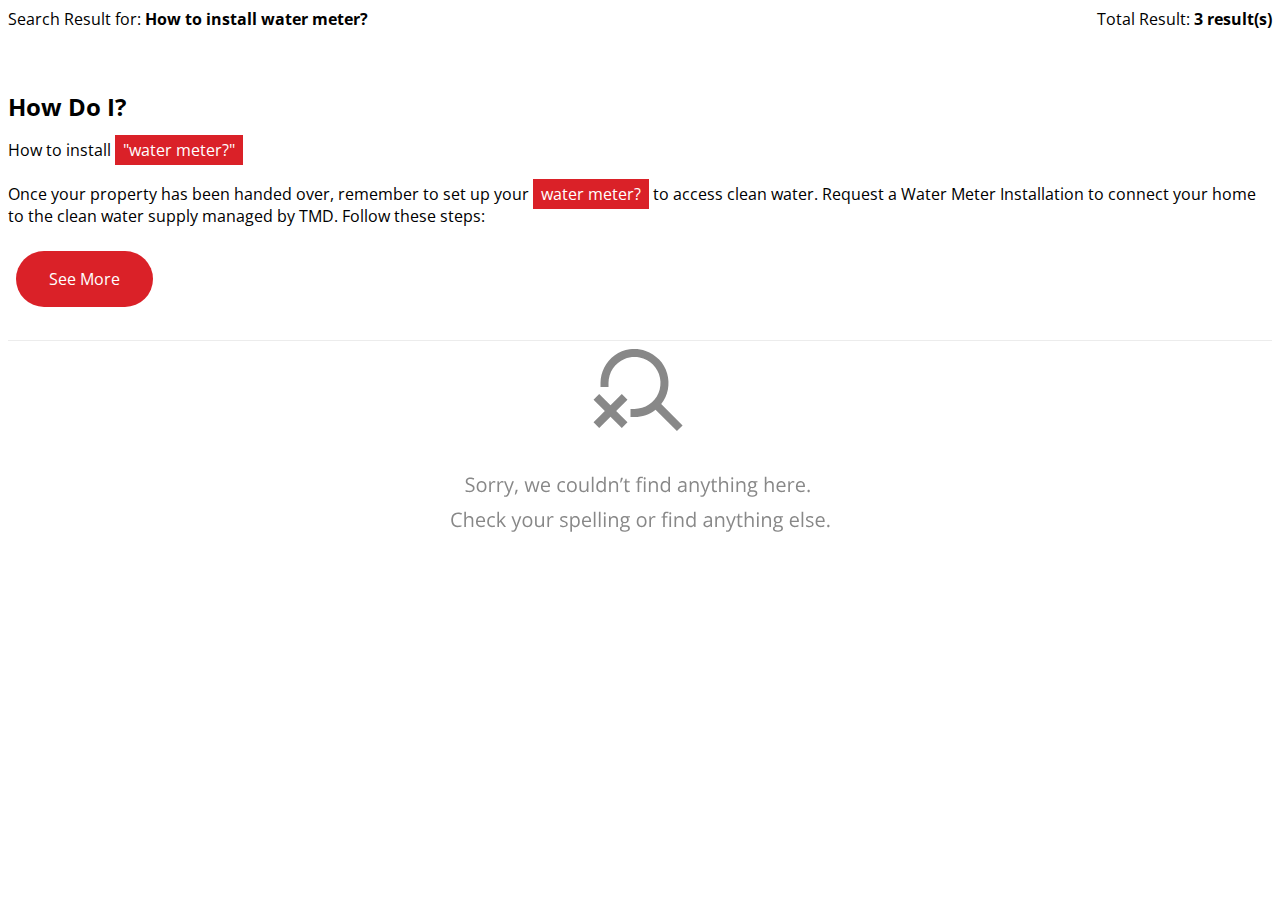
<file: SearchResult_Global.html>
<!DOCTYPE html>
<html lang="en">

<head>
    <meta charset="UTF-8">
    <meta name="viewport" content="width=device-width, initial-scale=1.0">
    <title>Global Search Result</title>
    <link rel="preconnect" href="https://fonts.googleapis.com">
    <link rel="preconnect" href="https://fonts.gstatic.com" crossorigin>
    <link href="https://fonts.googleapis.com/css2?family=Open+Sans:ital,wght@0,400;0,700;1,400;1,700&display=swap"
        rel="stylesheet">
</head>

<body>
    <div class="container">
        <div class="searchHeader">
            <div class="searchResultString">
                <span class="searchResultString__title">Search Result for:</span>
                <span class="searchResultString__content">How to install water meter?</span>
            </div>
            <div class="searchResultTotal">
                <span class="searchResultTotal__title">Total Result:</span>
                <span class="searchResultTotal__content">3 result(s)</span>
            </div>
        </div>
        <div class="searchResultItem">
            <div class="searchResultItem__title">How Do I?</div>
            <span class="searchResultItem__content">
                How to install <span class="highlight">"water meter?"</span>
                <br><br>
                Once your property has been handed over, remember to set up your <span class="highlight">water
                    meter?</span> to access clean water. Request
                a Water Meter Installation to connect your home to the clean water supply managed by TMD. Follow these
                steps:</span>
            <a href="#" class="searchResult__button">See More</a>
        </div>
        <div class="searchResultNone">
            <svg width="381" height="193" viewBox="0 0 381 193" fill="none" xmlns="http://www.w3.org/2000/svg">
                <path
                    d="M202.888 23.616C199.251 19.9778 194.617 17.5003 189.571 16.4969C184.526 15.4936 179.296 16.0095 174.544 17.9794C169.792 19.9493 165.731 23.2846 162.875 27.5633C160.019 31.842 158.497 36.8718 158.5 42.016L158.504 46.016H150.504V42.016C150.502 36.5937 151.797 31.2496 154.281 26.4295C156.764 21.6095 160.365 17.4533 164.781 14.3079C169.198 11.1626 174.303 9.11917 179.67 8.34829C185.038 7.57741 190.511 8.1014 195.635 9.87653C200.759 11.6517 205.383 14.6264 209.123 18.5526C212.863 22.4788 215.609 27.2425 217.134 32.4463C218.658 37.65 218.915 43.1427 217.884 48.4661C216.854 53.7896 214.564 58.7893 211.208 63.048L232.584 84.428L226.928 90.084L205.552 68.704C199.557 73.4376 192.139 76.0085 184.5 76H180.5V68H184.5C189.642 67.9997 194.669 66.4747 198.944 63.6177C203.22 60.7608 206.552 56.7003 208.52 51.9496C210.487 47.1989 211.002 41.9714 209.999 36.9281C208.996 31.8848 206.52 27.2522 202.884 23.616H202.888ZM149.188 53.028L160.5 64.344L171.816 53.028L177.472 58.688L166.16 70L177.472 81.312L171.816 86.972L160.5 75.656L149.188 86.972L143.532 81.312L154.844 70L143.532 58.688L149.188 53.028Z"
                    fill="#888888" />
                <path
                    d="M24.5625 147.201C24.5625 148.048 24.3509 148.77 23.9277 149.369C23.5111 149.962 22.9251 150.414 22.1699 150.727C21.4147 151.039 20.526 151.195 19.5039 151.195C18.9635 151.195 18.4525 151.169 17.9707 151.117C17.4889 151.065 17.0462 150.99 16.6426 150.893C16.2389 150.795 15.8841 150.674 15.5781 150.531V148.939C16.0664 149.141 16.6621 149.33 17.3652 149.506C18.0684 149.675 18.804 149.76 19.5723 149.76C20.2884 149.76 20.8939 149.665 21.3887 149.477C21.8835 149.281 22.2578 149.005 22.5117 148.646C22.7721 148.282 22.9023 147.846 22.9023 147.338C22.9023 146.85 22.7949 146.443 22.5801 146.117C22.3652 145.785 22.0072 145.486 21.5059 145.219C21.0111 144.945 20.334 144.656 19.4746 144.35C18.8691 144.135 18.3353 143.9 17.873 143.646C17.4108 143.386 17.0234 143.093 16.7109 142.768C16.3984 142.442 16.1608 142.064 15.998 141.635C15.8418 141.205 15.7637 140.714 15.7637 140.16C15.7637 139.398 15.9557 138.747 16.3398 138.207C16.7305 137.66 17.2676 137.243 17.9512 136.957C18.6413 136.664 19.4323 136.518 20.3242 136.518C21.0859 136.518 21.7891 136.589 22.4336 136.732C23.0846 136.876 23.6803 137.068 24.2207 137.309L23.7031 138.734C23.1888 138.52 22.6419 138.34 22.0625 138.197C21.4896 138.054 20.8971 137.982 20.2852 137.982C19.6732 137.982 19.1556 138.074 18.7324 138.256C18.3158 138.432 17.9967 138.682 17.7754 139.008C17.554 139.333 17.4434 139.721 17.4434 140.17C17.4434 140.671 17.5475 141.088 17.7559 141.42C17.9707 141.752 18.3092 142.048 18.7715 142.309C19.2402 142.562 19.8587 142.829 20.627 143.109C21.4668 143.415 22.1797 143.741 22.7656 144.086C23.3516 144.424 23.7975 144.841 24.1035 145.336C24.4095 145.824 24.5625 146.446 24.5625 147.201ZM36.4668 145.629C36.4668 146.508 36.3529 147.292 36.125 147.982C35.8971 148.673 35.5684 149.255 35.1387 149.73C34.709 150.206 34.1882 150.57 33.5762 150.824C32.9707 151.072 32.2839 151.195 31.5156 151.195C30.7995 151.195 30.1419 151.072 29.543 150.824C28.9505 150.57 28.4362 150.206 28 149.73C27.5703 149.255 27.235 148.673 26.9941 147.982C26.7598 147.292 26.6426 146.508 26.6426 145.629C26.6426 144.457 26.8411 143.461 27.2383 142.641C27.6354 141.814 28.2018 141.186 28.9375 140.756C29.6797 140.32 30.5618 140.102 31.584 140.102C32.5605 140.102 33.4134 140.32 34.1426 140.756C34.8783 141.192 35.4479 141.824 35.8516 142.65C36.2617 143.471 36.4668 144.464 36.4668 145.629ZM28.3223 145.629C28.3223 146.488 28.4362 147.234 28.6641 147.865C28.8919 148.497 29.2435 148.985 29.7188 149.33C30.194 149.675 30.806 149.848 31.5547 149.848C32.2969 149.848 32.9056 149.675 33.3809 149.33C33.8626 148.985 34.2174 148.497 34.4453 147.865C34.6732 147.234 34.7871 146.488 34.7871 145.629C34.7871 144.776 34.6732 144.04 34.4453 143.422C34.2174 142.797 33.8659 142.315 33.3906 141.977C32.9154 141.638 32.3001 141.469 31.5449 141.469C30.4316 141.469 29.6146 141.837 29.0938 142.572C28.5794 143.308 28.3223 144.327 28.3223 145.629ZM44.1328 140.102C44.3477 140.102 44.5723 140.115 44.8066 140.141C45.041 140.16 45.2493 140.189 45.4316 140.229L45.2266 141.732C45.0508 141.687 44.8555 141.651 44.6406 141.625C44.4258 141.599 44.224 141.586 44.0352 141.586C43.6055 141.586 43.1986 141.674 42.8145 141.85C42.4368 142.019 42.1048 142.266 41.8184 142.592C41.5319 142.911 41.3073 143.298 41.1445 143.754C40.9818 144.203 40.9004 144.704 40.9004 145.258V151H39.2695V140.297H40.6172L40.793 142.27H40.8613C41.0827 141.872 41.3496 141.511 41.6621 141.186C41.9746 140.854 42.3359 140.59 42.7461 140.395C43.1628 140.199 43.625 140.102 44.1328 140.102ZM52.3164 140.102C52.5312 140.102 52.7559 140.115 52.9902 140.141C53.2246 140.16 53.4329 140.189 53.6152 140.229L53.4102 141.732C53.2344 141.687 53.0391 141.651 52.8242 141.625C52.6094 141.599 52.4076 141.586 52.2188 141.586C51.7891 141.586 51.3822 141.674 50.998 141.85C50.6204 142.019 50.2884 142.266 50.002 142.592C49.7155 142.911 49.4909 143.298 49.3281 143.754C49.1654 144.203 49.084 144.704 49.084 145.258V151H47.4531V140.297H48.8008L48.9766 142.27H49.0449C49.2663 141.872 49.5332 141.511 49.8457 141.186C50.1582 140.854 50.5195 140.59 50.9297 140.395C51.3464 140.199 51.8086 140.102 52.3164 140.102ZM53.9473 140.297H55.6855L58.0488 146.508C58.1855 146.872 58.3125 147.224 58.4297 147.562C58.5469 147.895 58.651 148.214 58.7422 148.52C58.8333 148.826 58.9049 149.122 58.957 149.408H59.0254C59.1165 149.083 59.2467 148.656 59.416 148.129C59.5853 147.595 59.7676 147.051 59.9629 146.498L62.1992 140.297H63.9473L59.2891 152.572C59.0417 153.23 58.752 153.803 58.4199 154.291C58.0944 154.779 57.6973 155.154 57.2285 155.414C56.7598 155.681 56.1934 155.814 55.5293 155.814C55.2233 155.814 54.9531 155.795 54.7188 155.756C54.4844 155.723 54.2826 155.684 54.1133 155.639V154.34C54.2565 154.372 54.429 154.402 54.6309 154.428C54.8392 154.454 55.054 154.467 55.2754 154.467C55.679 154.467 56.0273 154.389 56.3203 154.232C56.6198 154.083 56.877 153.861 57.0918 153.568C57.3066 153.275 57.4922 152.927 57.6484 152.523L58.2344 151.02L53.9473 140.297ZM67.5117 148.676L67.6387 148.9C67.5215 149.376 67.3717 149.883 67.1895 150.424C67.0137 150.964 66.8184 151.505 66.6035 152.045C66.3952 152.592 66.1836 153.103 65.9688 153.578H64.7578C64.8945 153.057 65.028 152.507 65.1582 151.928C65.2884 151.355 65.4056 150.788 65.5098 150.229C65.6204 149.662 65.7083 149.145 65.7734 148.676H67.5117ZM84.7383 150.98L82.834 144.75C82.7493 144.483 82.668 144.223 82.5898 143.969C82.5182 143.708 82.4499 143.461 82.3848 143.227C82.3262 142.986 82.2708 142.764 82.2188 142.562C82.1732 142.354 82.1341 142.175 82.1016 142.025H82.0332C82.0072 142.175 81.9714 142.354 81.9258 142.562C81.8802 142.764 81.8249 142.986 81.7598 143.227C81.7012 143.467 81.6361 143.721 81.5645 143.988C81.4928 144.249 81.4115 144.512 81.3203 144.779L79.3281 150.98H77.502L74.5527 140.277H76.2324L77.7754 146.186C77.8796 146.576 77.9772 146.964 78.0684 147.348C78.166 147.725 78.2474 148.083 78.3125 148.422C78.3841 148.754 78.4362 149.044 78.4688 149.291H78.5469C78.5859 149.128 78.6283 148.933 78.6738 148.705C78.7259 148.477 78.7812 148.236 78.8398 147.982C78.9049 147.722 78.9733 147.465 79.0449 147.211C79.1165 146.951 79.1882 146.706 79.2598 146.479L81.2324 140.277H82.9805L84.8848 146.469C84.9824 146.781 85.0768 147.107 85.168 147.445C85.2656 147.784 85.3535 148.113 85.4316 148.432C85.5098 148.744 85.5651 149.024 85.5977 149.271H85.6758C85.7018 149.05 85.7507 148.777 85.8223 148.451C85.8939 148.126 85.9753 147.768 86.0664 147.377C86.1641 146.986 86.265 146.589 86.3691 146.186L87.9316 140.277H89.582L86.623 150.98H84.7383ZM95.6562 140.102C96.5677 140.102 97.349 140.303 98 140.707C98.651 141.111 99.1491 141.677 99.4941 142.406C99.8392 143.129 100.012 143.975 100.012 144.945V145.951H92.6191C92.6387 147.208 92.9512 148.165 93.5566 148.822C94.1621 149.48 95.015 149.809 96.1152 149.809C96.7923 149.809 97.3913 149.747 97.9121 149.623C98.4329 149.499 98.9733 149.317 99.5332 149.076V150.502C98.9928 150.743 98.4557 150.919 97.9219 151.029C97.3945 151.14 96.7695 151.195 96.0469 151.195C95.0182 151.195 94.1198 150.987 93.3516 150.57C92.5898 150.147 91.9974 149.529 91.5742 148.715C91.151 147.901 90.9395 146.905 90.9395 145.727C90.9395 144.574 91.1315 143.578 91.5156 142.738C91.9062 141.892 92.4531 141.241 93.1562 140.785C93.8659 140.329 94.6992 140.102 95.6562 140.102ZM95.6367 141.43C94.7708 141.43 94.0807 141.713 93.5664 142.279C93.0521 142.846 92.7461 143.637 92.6484 144.652H98.3125C98.306 144.014 98.2051 143.454 98.0098 142.973C97.821 142.484 97.5312 142.107 97.1406 141.84C96.75 141.566 96.2487 141.43 95.6367 141.43ZM112.248 151.195C111.285 151.195 110.435 150.997 109.699 150.6C108.964 150.202 108.391 149.597 107.98 148.783C107.57 147.969 107.365 146.944 107.365 145.707C107.365 144.411 107.58 143.354 108.01 142.533C108.446 141.706 109.045 141.094 109.807 140.697C110.568 140.3 111.434 140.102 112.404 140.102C112.938 140.102 113.452 140.157 113.947 140.268C114.449 140.372 114.859 140.505 115.178 140.668L114.689 142.025C114.364 141.895 113.986 141.778 113.557 141.674C113.133 141.57 112.736 141.518 112.365 141.518C111.623 141.518 111.005 141.677 110.51 141.996C110.021 142.315 109.654 142.784 109.406 143.402C109.165 144.021 109.045 144.783 109.045 145.688C109.045 146.553 109.162 147.292 109.396 147.904C109.637 148.516 109.992 148.985 110.461 149.311C110.936 149.63 111.529 149.789 112.238 149.789C112.805 149.789 113.316 149.73 113.771 149.613C114.227 149.49 114.641 149.346 115.012 149.184V150.629C114.654 150.811 114.253 150.951 113.811 151.049C113.374 151.146 112.854 151.195 112.248 151.195ZM126.779 145.629C126.779 146.508 126.665 147.292 126.438 147.982C126.21 148.673 125.881 149.255 125.451 149.73C125.021 150.206 124.501 150.57 123.889 150.824C123.283 151.072 122.596 151.195 121.828 151.195C121.112 151.195 120.454 151.072 119.855 150.824C119.263 150.57 118.749 150.206 118.312 149.73C117.883 149.255 117.548 148.673 117.307 147.982C117.072 147.292 116.955 146.508 116.955 145.629C116.955 144.457 117.154 143.461 117.551 142.641C117.948 141.814 118.514 141.186 119.25 140.756C119.992 140.32 120.874 140.102 121.896 140.102C122.873 140.102 123.726 140.32 124.455 140.756C125.191 141.192 125.76 141.824 126.164 142.65C126.574 143.471 126.779 144.464 126.779 145.629ZM118.635 145.629C118.635 146.488 118.749 147.234 118.977 147.865C119.204 148.497 119.556 148.985 120.031 149.33C120.507 149.675 121.118 149.848 121.867 149.848C122.609 149.848 123.218 149.675 123.693 149.33C124.175 148.985 124.53 148.497 124.758 147.865C124.986 147.234 125.1 146.488 125.1 145.629C125.1 144.776 124.986 144.04 124.758 143.422C124.53 142.797 124.178 142.315 123.703 141.977C123.228 141.638 122.613 141.469 121.857 141.469C120.744 141.469 119.927 141.837 119.406 142.572C118.892 143.308 118.635 144.327 118.635 145.629ZM138.42 140.297V151H137.092L136.857 149.496H136.77C136.548 149.867 136.262 150.18 135.91 150.434C135.559 150.688 135.161 150.876 134.719 151C134.283 151.13 133.817 151.195 133.322 151.195C132.476 151.195 131.766 151.059 131.193 150.785C130.62 150.512 130.188 150.089 129.895 149.516C129.608 148.943 129.465 148.207 129.465 147.309V140.297H131.105V147.191C131.105 148.083 131.307 148.751 131.711 149.193C132.115 149.63 132.73 149.848 133.557 149.848C134.351 149.848 134.982 149.698 135.451 149.398C135.926 149.099 136.268 148.66 136.477 148.08C136.685 147.494 136.789 146.778 136.789 145.932V140.297H138.42ZM143.479 151H141.848V135.805H143.479V151ZM150.715 151.195C149.361 151.195 148.286 150.733 147.492 149.809C146.704 148.884 146.311 147.51 146.311 145.688C146.311 143.845 146.714 142.455 147.521 141.518C148.329 140.574 149.403 140.102 150.744 140.102C151.311 140.102 151.805 140.176 152.229 140.326C152.652 140.476 153.016 140.678 153.322 140.932C153.628 141.179 153.885 141.462 154.094 141.781H154.211C154.185 141.579 154.159 141.303 154.133 140.951C154.107 140.6 154.094 140.313 154.094 140.092V135.805H155.715V151H154.406L154.162 149.477H154.094C153.892 149.796 153.635 150.085 153.322 150.346C153.016 150.606 152.648 150.814 152.219 150.971C151.796 151.12 151.294 151.195 150.715 151.195ZM150.969 149.848C152.115 149.848 152.925 149.522 153.4 148.871C153.876 148.22 154.113 147.253 154.113 145.971V145.678C154.113 144.317 153.885 143.272 153.43 142.543C152.98 141.814 152.16 141.449 150.969 141.449C149.973 141.449 149.227 141.833 148.732 142.602C148.238 143.363 147.99 144.405 147.99 145.727C147.99 147.042 148.234 148.057 148.723 148.773C149.217 149.49 149.966 149.848 150.969 149.848ZM164.221 140.102C165.49 140.102 166.451 140.414 167.102 141.039C167.753 141.658 168.078 142.654 168.078 144.027V151H166.477V144.135C166.477 143.243 166.271 142.576 165.861 142.133C165.458 141.69 164.836 141.469 163.996 141.469C162.811 141.469 161.978 141.804 161.496 142.475C161.014 143.145 160.773 144.118 160.773 145.395V151H159.152V140.297H160.461L160.705 141.84H160.793C161.021 141.462 161.311 141.146 161.662 140.893C162.014 140.632 162.408 140.437 162.844 140.307C163.28 140.17 163.739 140.102 164.221 140.102ZM172.697 136.723L172.844 136.938C172.727 137.413 172.577 137.924 172.395 138.471C172.212 139.011 172.014 139.551 171.799 140.092C171.584 140.632 171.369 141.14 171.154 141.615H169.963C170.061 141.244 170.158 140.847 170.256 140.424C170.36 140.001 170.458 139.571 170.549 139.135C170.64 138.699 170.721 138.275 170.793 137.865C170.871 137.455 170.936 137.074 170.988 136.723H172.697ZM178.273 149.867C178.54 149.867 178.814 149.844 179.094 149.799C179.374 149.753 179.602 149.698 179.777 149.633V150.893C179.589 150.977 179.325 151.049 178.986 151.107C178.654 151.166 178.329 151.195 178.01 151.195C177.443 151.195 176.929 151.098 176.467 150.902C176.005 150.701 175.633 150.362 175.354 149.887C175.08 149.411 174.943 148.754 174.943 147.914V141.566H173.42V140.775L174.953 140.141L175.598 137.816H176.574V140.297H179.709V141.566H176.574V147.865C176.574 148.536 176.727 149.037 177.033 149.369C177.346 149.701 177.759 149.867 178.273 149.867ZM191.906 141.566H189.24V151H187.619V141.566H185.725V140.785L187.619 140.248V139.535C187.619 138.637 187.753 137.908 188.02 137.348C188.286 136.781 188.674 136.365 189.182 136.098C189.689 135.831 190.308 135.697 191.037 135.697C191.447 135.697 191.822 135.733 192.16 135.805C192.505 135.876 192.808 135.958 193.068 136.049L192.648 137.328C192.427 137.257 192.176 137.191 191.896 137.133C191.623 137.068 191.343 137.035 191.057 137.035C190.438 137.035 189.979 137.237 189.68 137.641C189.387 138.038 189.24 138.663 189.24 139.516V140.297H191.906V141.566ZM195.49 140.297V151H193.869V140.297H195.49ZM194.699 136.293C194.966 136.293 195.194 136.381 195.383 136.557C195.578 136.726 195.676 136.993 195.676 137.357C195.676 137.715 195.578 137.982 195.383 138.158C195.194 138.334 194.966 138.422 194.699 138.422C194.419 138.422 194.185 138.334 193.996 138.158C193.814 137.982 193.723 137.715 193.723 137.357C193.723 136.993 193.814 136.726 193.996 136.557C194.185 136.381 194.419 136.293 194.699 136.293ZM203.986 140.102C205.256 140.102 206.216 140.414 206.867 141.039C207.518 141.658 207.844 142.654 207.844 144.027V151H206.242V144.135C206.242 143.243 206.037 142.576 205.627 142.133C205.223 141.69 204.602 141.469 203.762 141.469C202.577 141.469 201.743 141.804 201.262 142.475C200.78 143.145 200.539 144.118 200.539 145.395V151H198.918V140.297H200.227L200.471 141.84H200.559C200.786 141.462 201.076 141.146 201.428 140.893C201.779 140.632 202.173 140.437 202.609 140.307C203.046 140.17 203.505 140.102 203.986 140.102ZM214.992 151.195C213.638 151.195 212.564 150.733 211.77 149.809C210.982 148.884 210.588 147.51 210.588 145.688C210.588 143.845 210.992 142.455 211.799 141.518C212.606 140.574 213.68 140.102 215.021 140.102C215.588 140.102 216.083 140.176 216.506 140.326C216.929 140.476 217.294 140.678 217.6 140.932C217.906 141.179 218.163 141.462 218.371 141.781H218.488C218.462 141.579 218.436 141.303 218.41 140.951C218.384 140.6 218.371 140.313 218.371 140.092V135.805H219.992V151H218.684L218.439 149.477H218.371C218.169 149.796 217.912 150.085 217.6 150.346C217.294 150.606 216.926 150.814 216.496 150.971C216.073 151.12 215.572 151.195 214.992 151.195ZM215.246 149.848C216.392 149.848 217.202 149.522 217.678 148.871C218.153 148.22 218.391 147.253 218.391 145.971V145.678C218.391 144.317 218.163 143.272 217.707 142.543C217.258 141.814 216.438 141.449 215.246 141.449C214.25 141.449 213.505 141.833 213.01 142.602C212.515 143.363 212.268 144.405 212.268 145.727C212.268 147.042 212.512 148.057 213 148.773C213.495 149.49 214.243 149.848 215.246 149.848ZM232.629 140.121C233.905 140.121 234.852 140.408 235.471 140.98C236.089 141.553 236.398 142.468 236.398 143.725V151H235.217L234.904 149.418H234.826C234.527 149.809 234.214 150.137 233.889 150.404C233.563 150.665 233.186 150.863 232.756 151C232.333 151.13 231.812 151.195 231.193 151.195C230.542 151.195 229.963 151.081 229.455 150.854C228.954 150.626 228.557 150.281 228.264 149.818C227.977 149.356 227.834 148.77 227.834 148.061C227.834 146.993 228.257 146.173 229.104 145.6C229.95 145.027 231.239 144.714 232.971 144.662L234.816 144.584V143.93C234.816 143.005 234.618 142.357 234.221 141.986C233.824 141.615 233.264 141.43 232.541 141.43C231.981 141.43 231.447 141.511 230.939 141.674C230.432 141.837 229.95 142.029 229.494 142.25L228.996 141.02C229.478 140.772 230.031 140.561 230.656 140.385C231.281 140.209 231.939 140.121 232.629 140.121ZM234.797 145.727L233.166 145.795C231.831 145.847 230.891 146.065 230.344 146.449C229.797 146.833 229.523 147.377 229.523 148.08C229.523 148.692 229.709 149.145 230.08 149.438C230.451 149.73 230.943 149.877 231.555 149.877C232.505 149.877 233.283 149.613 233.889 149.086C234.494 148.559 234.797 147.768 234.797 146.713V145.727ZM244.807 140.102C246.076 140.102 247.036 140.414 247.688 141.039C248.339 141.658 248.664 142.654 248.664 144.027V151H247.062V144.135C247.062 143.243 246.857 142.576 246.447 142.133C246.044 141.69 245.422 141.469 244.582 141.469C243.397 141.469 242.564 141.804 242.082 142.475C241.6 143.145 241.359 144.118 241.359 145.395V151H239.738V140.297H241.047L241.291 141.84H241.379C241.607 141.462 241.896 141.146 242.248 140.893C242.6 140.632 242.993 140.437 243.43 140.307C243.866 140.17 244.325 140.102 244.807 140.102ZM250.314 140.297H252.053L254.416 146.508C254.553 146.872 254.68 147.224 254.797 147.562C254.914 147.895 255.018 148.214 255.109 148.52C255.201 148.826 255.272 149.122 255.324 149.408H255.393C255.484 149.083 255.614 148.656 255.783 148.129C255.952 147.595 256.135 147.051 256.33 146.498L258.566 140.297H260.314L255.656 152.572C255.409 153.23 255.119 153.803 254.787 154.291C254.462 154.779 254.064 155.154 253.596 155.414C253.127 155.681 252.561 155.814 251.896 155.814C251.59 155.814 251.32 155.795 251.086 155.756C250.852 155.723 250.65 155.684 250.48 155.639V154.34C250.624 154.372 250.796 154.402 250.998 154.428C251.206 154.454 251.421 154.467 251.643 154.467C252.046 154.467 252.395 154.389 252.688 154.232C252.987 154.083 253.244 153.861 253.459 153.568C253.674 153.275 253.859 152.927 254.016 152.523L254.602 151.02L250.314 140.297ZM265.48 149.867C265.747 149.867 266.021 149.844 266.301 149.799C266.581 149.753 266.809 149.698 266.984 149.633V150.893C266.796 150.977 266.532 151.049 266.193 151.107C265.861 151.166 265.536 151.195 265.217 151.195C264.65 151.195 264.136 151.098 263.674 150.902C263.212 150.701 262.84 150.362 262.561 149.887C262.287 149.411 262.15 148.754 262.15 147.914V141.566H260.627V140.775L262.16 140.141L262.805 137.816H263.781V140.297H266.916V141.566H263.781V147.865C263.781 148.536 263.934 149.037 264.24 149.369C264.553 149.701 264.966 149.867 265.48 149.867ZM270.773 135.805V140.346C270.773 140.606 270.767 140.87 270.754 141.137C270.741 141.397 270.718 141.638 270.686 141.859H270.793C271.014 141.482 271.294 141.166 271.633 140.912C271.978 140.652 272.368 140.456 272.805 140.326C273.241 140.189 273.703 140.121 274.191 140.121C275.051 140.121 275.767 140.258 276.34 140.531C276.919 140.805 277.352 141.228 277.639 141.801C277.932 142.374 278.078 143.116 278.078 144.027V151H276.477V144.135C276.477 143.243 276.271 142.576 275.861 142.133C275.458 141.69 274.836 141.469 273.996 141.469C273.202 141.469 272.567 141.622 272.092 141.928C271.623 142.227 271.285 142.67 271.076 143.256C270.874 143.842 270.773 144.558 270.773 145.404V151H269.152V135.805H270.773ZM283.039 140.297V151H281.418V140.297H283.039ZM282.248 136.293C282.515 136.293 282.743 136.381 282.932 136.557C283.127 136.726 283.225 136.993 283.225 137.357C283.225 137.715 283.127 137.982 282.932 138.158C282.743 138.334 282.515 138.422 282.248 138.422C281.968 138.422 281.734 138.334 281.545 138.158C281.363 137.982 281.271 137.715 281.271 137.357C281.271 136.993 281.363 136.726 281.545 136.557C281.734 136.381 281.968 136.293 282.248 136.293ZM291.545 140.102C292.814 140.102 293.775 140.414 294.426 141.039C295.077 141.658 295.402 142.654 295.402 144.027V151H293.801V144.135C293.801 143.243 293.596 142.576 293.186 142.133C292.782 141.69 292.16 141.469 291.32 141.469C290.135 141.469 289.302 141.804 288.82 142.475C288.339 143.145 288.098 144.118 288.098 145.395V151H286.477V140.297H287.785L288.029 141.84H288.117C288.345 141.462 288.635 141.146 288.986 140.893C289.338 140.632 289.732 140.437 290.168 140.307C290.604 140.17 291.063 140.102 291.545 140.102ZM301.73 155.805C300.324 155.805 299.24 155.541 298.479 155.014C297.717 154.493 297.336 153.76 297.336 152.816C297.336 152.146 297.548 151.573 297.971 151.098C298.4 150.622 298.993 150.307 299.748 150.15C299.468 150.02 299.227 149.825 299.025 149.564C298.83 149.304 298.732 149.005 298.732 148.666C298.732 148.275 298.84 147.934 299.055 147.641C299.276 147.341 299.611 147.055 300.061 146.781C299.501 146.553 299.045 146.169 298.693 145.629C298.348 145.082 298.176 144.447 298.176 143.725C298.176 142.956 298.335 142.302 298.654 141.762C298.973 141.215 299.436 140.798 300.041 140.512C300.646 140.225 301.379 140.082 302.238 140.082C302.427 140.082 302.616 140.092 302.805 140.111C303 140.124 303.186 140.147 303.361 140.18C303.537 140.206 303.69 140.238 303.82 140.277H307.492V141.322L305.52 141.566C305.715 141.82 305.878 142.126 306.008 142.484C306.138 142.842 306.203 143.24 306.203 143.676C306.203 144.743 305.842 145.593 305.119 146.225C304.396 146.85 303.404 147.162 302.141 147.162C301.841 147.162 301.535 147.136 301.223 147.084C300.904 147.26 300.66 147.455 300.49 147.67C300.327 147.885 300.246 148.132 300.246 148.412C300.246 148.62 300.308 148.786 300.432 148.91C300.562 149.034 300.747 149.125 300.988 149.184C301.229 149.236 301.519 149.262 301.857 149.262H303.742C304.908 149.262 305.799 149.506 306.418 149.994C307.043 150.482 307.355 151.195 307.355 152.133C307.355 153.318 306.874 154.226 305.91 154.857C304.947 155.489 303.553 155.805 301.73 155.805ZM301.779 154.535C302.665 154.535 303.397 154.444 303.977 154.262C304.562 154.086 304.999 153.829 305.285 153.49C305.578 153.158 305.725 152.761 305.725 152.299C305.725 151.869 305.627 151.544 305.432 151.322C305.236 151.107 304.95 150.964 304.572 150.893C304.195 150.814 303.732 150.775 303.186 150.775H301.33C300.848 150.775 300.428 150.85 300.07 151C299.712 151.15 299.436 151.371 299.24 151.664C299.051 151.957 298.957 152.322 298.957 152.758C298.957 153.337 299.201 153.777 299.689 154.076C300.178 154.382 300.874 154.535 301.779 154.535ZM302.199 145.98C302.974 145.98 303.557 145.785 303.947 145.395C304.338 145.004 304.533 144.434 304.533 143.686C304.533 142.885 304.335 142.286 303.938 141.889C303.54 141.485 302.954 141.283 302.18 141.283C301.438 141.283 300.865 141.492 300.461 141.908C300.064 142.318 299.865 142.921 299.865 143.715C299.865 144.444 300.067 145.004 300.471 145.395C300.874 145.785 301.451 145.98 302.199 145.98ZM316.418 135.805V140.346C316.418 140.606 316.411 140.87 316.398 141.137C316.385 141.397 316.363 141.638 316.33 141.859H316.438C316.659 141.482 316.939 141.166 317.277 140.912C317.622 140.652 318.013 140.456 318.449 140.326C318.885 140.189 319.348 140.121 319.836 140.121C320.695 140.121 321.411 140.258 321.984 140.531C322.564 140.805 322.997 141.228 323.283 141.801C323.576 142.374 323.723 143.116 323.723 144.027V151H322.121V144.135C322.121 143.243 321.916 142.576 321.506 142.133C321.102 141.69 320.48 141.469 319.641 141.469C318.846 141.469 318.212 141.622 317.736 141.928C317.268 142.227 316.929 142.67 316.721 143.256C316.519 143.842 316.418 144.558 316.418 145.404V151H314.797V135.805H316.418ZM331.184 140.102C332.095 140.102 332.876 140.303 333.527 140.707C334.178 141.111 334.676 141.677 335.021 142.406C335.367 143.129 335.539 143.975 335.539 144.945V145.951H328.146C328.166 147.208 328.479 148.165 329.084 148.822C329.689 149.48 330.542 149.809 331.643 149.809C332.32 149.809 332.919 149.747 333.439 149.623C333.96 149.499 334.501 149.317 335.061 149.076V150.502C334.52 150.743 333.983 150.919 333.449 151.029C332.922 151.14 332.297 151.195 331.574 151.195C330.546 151.195 329.647 150.987 328.879 150.57C328.117 150.147 327.525 149.529 327.102 148.715C326.678 147.901 326.467 146.905 326.467 145.727C326.467 144.574 326.659 143.578 327.043 142.738C327.434 141.892 327.98 141.241 328.684 140.785C329.393 140.329 330.227 140.102 331.184 140.102ZM331.164 141.43C330.298 141.43 329.608 141.713 329.094 142.279C328.579 142.846 328.273 143.637 328.176 144.652H333.84C333.833 144.014 333.732 143.454 333.537 142.973C333.348 142.484 333.059 142.107 332.668 141.84C332.277 141.566 331.776 141.43 331.164 141.43ZM343.156 140.102C343.371 140.102 343.596 140.115 343.83 140.141C344.064 140.16 344.273 140.189 344.455 140.229L344.25 141.732C344.074 141.687 343.879 141.651 343.664 141.625C343.449 141.599 343.247 141.586 343.059 141.586C342.629 141.586 342.222 141.674 341.838 141.85C341.46 142.019 341.128 142.266 340.842 142.592C340.555 142.911 340.331 143.298 340.168 143.754C340.005 144.203 339.924 144.704 339.924 145.258V151H338.293V140.297H339.641L339.816 142.27H339.885C340.106 141.872 340.373 141.511 340.686 141.186C340.998 140.854 341.359 140.59 341.77 140.395C342.186 140.199 342.648 140.102 343.156 140.102ZM350.598 140.102C351.509 140.102 352.29 140.303 352.941 140.707C353.592 141.111 354.09 141.677 354.436 142.406C354.781 143.129 354.953 143.975 354.953 144.945V145.951H347.561C347.58 147.208 347.893 148.165 348.498 148.822C349.104 149.48 349.956 149.809 351.057 149.809C351.734 149.809 352.333 149.747 352.854 149.623C353.374 149.499 353.915 149.317 354.475 149.076V150.502C353.934 150.743 353.397 150.919 352.863 151.029C352.336 151.14 351.711 151.195 350.988 151.195C349.96 151.195 349.061 150.987 348.293 150.57C347.531 150.147 346.939 149.529 346.516 148.715C346.092 147.901 345.881 146.905 345.881 145.727C345.881 144.574 346.073 143.578 346.457 142.738C346.848 141.892 347.395 141.241 348.098 140.785C348.807 140.329 349.641 140.102 350.598 140.102ZM350.578 141.43C349.712 141.43 349.022 141.713 348.508 142.279C347.993 142.846 347.688 143.637 347.59 144.652H353.254C353.247 144.014 353.146 143.454 352.951 142.973C352.762 142.484 352.473 142.107 352.082 141.84C351.691 141.566 351.19 141.43 350.578 141.43ZM357.463 149.984C357.463 149.529 357.574 149.206 357.795 149.018C358.016 148.822 358.286 148.725 358.605 148.725C358.938 148.725 359.217 148.822 359.445 149.018C359.673 149.206 359.787 149.529 359.787 149.984C359.787 150.434 359.673 150.762 359.445 150.971C359.217 151.173 358.938 151.273 358.605 151.273C358.286 151.273 358.016 151.173 357.795 150.971C357.574 150.762 357.463 150.434 357.463 149.984ZM8.07812 172.982C7.29036 172.982 6.58073 173.119 5.94922 173.393C5.32422 173.66 4.79036 174.05 4.34766 174.564C3.91146 175.072 3.57617 175.688 3.3418 176.41C3.10742 177.133 2.99023 177.947 2.99023 178.852C2.99023 180.049 3.17578 181.091 3.54688 181.977C3.92448 182.855 4.48438 183.536 5.22656 184.018C5.97526 184.499 6.90951 184.74 8.0293 184.74C8.66732 184.74 9.26628 184.688 9.82617 184.584C10.3926 184.473 10.9427 184.337 11.4766 184.174V185.619C10.9557 185.814 10.4089 185.958 9.83594 186.049C9.26302 186.146 8.58268 186.195 7.79492 186.195C6.3431 186.195 5.12891 185.896 4.15234 185.297C3.18229 184.691 2.45312 183.839 1.96484 182.738C1.48307 181.638 1.24219 180.339 1.24219 178.842C1.24219 177.761 1.39193 176.775 1.69141 175.883C1.9974 174.984 2.4401 174.21 3.01953 173.559C3.60547 172.908 4.32161 172.406 5.16797 172.055C6.02083 171.697 6.9974 171.518 8.09766 171.518C8.82031 171.518 9.51693 171.589 10.1875 171.732C10.8581 171.876 11.4635 172.081 12.0039 172.348L11.3398 173.754C10.8841 173.546 10.3828 173.367 9.83594 173.217C9.29557 173.061 8.70964 172.982 8.07812 172.982ZM15.9492 170.805V175.346C15.9492 175.606 15.9427 175.87 15.9297 176.137C15.9167 176.397 15.8939 176.638 15.8613 176.859H15.9688C16.1901 176.482 16.4701 176.166 16.8086 175.912C17.1536 175.652 17.5443 175.456 17.9805 175.326C18.4167 175.189 18.8789 175.121 19.3672 175.121C20.2266 175.121 20.9427 175.258 21.5156 175.531C22.0951 175.805 22.528 176.228 22.8145 176.801C23.1074 177.374 23.2539 178.116 23.2539 179.027V186H21.6523V179.135C21.6523 178.243 21.4473 177.576 21.0371 177.133C20.6335 176.69 20.0117 176.469 19.1719 176.469C18.3776 176.469 17.7428 176.622 17.2676 176.928C16.7988 177.227 16.4603 177.67 16.252 178.256C16.0501 178.842 15.9492 179.558 15.9492 180.404V186H14.3281V170.805H15.9492ZM30.7148 175.102C31.6263 175.102 32.4076 175.303 33.0586 175.707C33.7096 176.111 34.2077 176.677 34.5527 177.406C34.8978 178.129 35.0703 178.975 35.0703 179.945V180.951H27.6777C27.6973 182.208 28.0098 183.165 28.6152 183.822C29.2207 184.48 30.0736 184.809 31.1738 184.809C31.8509 184.809 32.4499 184.747 32.9707 184.623C33.4915 184.499 34.0319 184.317 34.5918 184.076V185.502C34.0514 185.743 33.5143 185.919 32.9805 186.029C32.4531 186.14 31.8281 186.195 31.1055 186.195C30.0768 186.195 29.1784 185.987 28.4102 185.57C27.6484 185.147 27.056 184.529 26.6328 183.715C26.2096 182.901 25.998 181.905 25.998 180.727C25.998 179.574 26.1901 178.578 26.5742 177.738C26.9648 176.892 27.5117 176.241 28.2148 175.785C28.9245 175.329 29.7578 175.102 30.7148 175.102ZM30.6953 176.43C29.8294 176.43 29.1393 176.713 28.625 177.279C28.1107 177.846 27.8047 178.637 27.707 179.652H33.3711C33.3646 179.014 33.2637 178.454 33.0684 177.973C32.8796 177.484 32.5898 177.107 32.1992 176.84C31.8086 176.566 31.3073 176.43 30.6953 176.43ZM42.1113 186.195C41.1478 186.195 40.2982 185.997 39.5625 185.6C38.8268 185.202 38.2539 184.597 37.8438 183.783C37.4336 182.969 37.2285 181.944 37.2285 180.707C37.2285 179.411 37.4434 178.354 37.873 177.533C38.3092 176.706 38.9082 176.094 39.6699 175.697C40.4316 175.3 41.2975 175.102 42.2676 175.102C42.8014 175.102 43.3158 175.157 43.8105 175.268C44.3118 175.372 44.722 175.505 45.041 175.668L44.5527 177.025C44.2272 176.895 43.8496 176.778 43.4199 176.674C42.9967 176.57 42.5996 176.518 42.2285 176.518C41.4863 176.518 40.8678 176.677 40.373 176.996C39.8848 177.315 39.5169 177.784 39.2695 178.402C39.0286 179.021 38.9082 179.783 38.9082 180.688C38.9082 181.553 39.0254 182.292 39.2598 182.904C39.5007 183.516 39.8555 183.985 40.3242 184.311C40.7995 184.63 41.3919 184.789 42.1016 184.789C42.668 184.789 43.179 184.73 43.6348 184.613C44.0905 184.49 44.5039 184.346 44.875 184.184V185.629C44.5169 185.811 44.1165 185.951 43.6738 186.049C43.2376 186.146 42.7168 186.195 42.1113 186.195ZM49.0254 170.805V178.695C49.0254 178.956 49.0156 179.275 48.9961 179.652C48.9766 180.023 48.9603 180.352 48.9473 180.639H49.0156C49.1523 180.469 49.3509 180.219 49.6113 179.887C49.8783 179.555 50.1029 179.288 50.2852 179.086L53.8398 175.297H55.7441L51.4375 179.867L56.0566 186H54.1035L50.3242 180.932L49.0254 182.123V186H47.4141V170.805H49.0254ZM61.4277 175.297H63.166L65.5293 181.508C65.666 181.872 65.793 182.224 65.9102 182.562C66.0273 182.895 66.1315 183.214 66.2227 183.52C66.3138 183.826 66.3854 184.122 66.4375 184.408H66.5059C66.597 184.083 66.7272 183.656 66.8965 183.129C67.0658 182.595 67.248 182.051 67.4434 181.498L69.6797 175.297H71.4277L66.7695 187.572C66.5221 188.23 66.2324 188.803 65.9004 189.291C65.5749 189.779 65.1777 190.154 64.709 190.414C64.2402 190.681 63.6738 190.814 63.0098 190.814C62.7038 190.814 62.4336 190.795 62.1992 190.756C61.9648 190.723 61.763 190.684 61.5938 190.639V189.34C61.737 189.372 61.9095 189.402 62.1113 189.428C62.3197 189.454 62.5345 189.467 62.7559 189.467C63.1595 189.467 63.5078 189.389 63.8008 189.232C64.1003 189.083 64.3574 188.861 64.5723 188.568C64.7871 188.275 64.9727 187.927 65.1289 187.523L65.7148 186.02L61.4277 175.297ZM82.3652 180.629C82.3652 181.508 82.2513 182.292 82.0234 182.982C81.7956 183.673 81.4668 184.255 81.0371 184.73C80.6074 185.206 80.0866 185.57 79.4746 185.824C78.8691 186.072 78.1823 186.195 77.4141 186.195C76.6979 186.195 76.0404 186.072 75.4414 185.824C74.849 185.57 74.3346 185.206 73.8984 184.73C73.4688 184.255 73.1335 183.673 72.8926 182.982C72.6582 182.292 72.541 181.508 72.541 180.629C72.541 179.457 72.7396 178.461 73.1367 177.641C73.5339 176.814 74.1003 176.186 74.8359 175.756C75.5781 175.32 76.4603 175.102 77.4824 175.102C78.459 175.102 79.3118 175.32 80.041 175.756C80.7767 176.192 81.3464 176.824 81.75 177.65C82.1602 178.471 82.3652 179.464 82.3652 180.629ZM74.2207 180.629C74.2207 181.488 74.3346 182.234 74.5625 182.865C74.7904 183.497 75.1419 183.985 75.6172 184.33C76.0924 184.675 76.7044 184.848 77.4531 184.848C78.1953 184.848 78.804 184.675 79.2793 184.33C79.7611 183.985 80.1159 183.497 80.3438 182.865C80.5716 182.234 80.6855 181.488 80.6855 180.629C80.6855 179.776 80.5716 179.04 80.3438 178.422C80.1159 177.797 79.7643 177.315 79.2891 176.977C78.8138 176.638 78.1986 176.469 77.4434 176.469C76.3301 176.469 75.513 176.837 74.9922 177.572C74.4779 178.308 74.2207 179.327 74.2207 180.629ZM94.0059 175.297V186H92.6777L92.4434 184.496H92.3555C92.1341 184.867 91.8477 185.18 91.4961 185.434C91.1445 185.688 90.7474 185.876 90.3047 186C89.8685 186.13 89.403 186.195 88.9082 186.195C88.0618 186.195 87.3522 186.059 86.7793 185.785C86.2064 185.512 85.7734 185.089 85.4805 184.516C85.194 183.943 85.0508 183.207 85.0508 182.309V175.297H86.6914V182.191C86.6914 183.083 86.8932 183.751 87.2969 184.193C87.7005 184.63 88.3158 184.848 89.1426 184.848C89.9368 184.848 90.5684 184.698 91.0371 184.398C91.5124 184.099 91.8542 183.66 92.0625 183.08C92.2708 182.494 92.375 181.778 92.375 180.932V175.297H94.0059ZM102.297 175.102C102.512 175.102 102.736 175.115 102.971 175.141C103.205 175.16 103.413 175.189 103.596 175.229L103.391 176.732C103.215 176.687 103.02 176.651 102.805 176.625C102.59 176.599 102.388 176.586 102.199 176.586C101.77 176.586 101.363 176.674 100.979 176.85C100.601 177.019 100.269 177.266 99.9824 177.592C99.696 177.911 99.4714 178.298 99.3086 178.754C99.1458 179.203 99.0645 179.704 99.0645 180.258V186H97.4336V175.297H98.7812L98.957 177.27H99.0254C99.2467 176.872 99.5137 176.511 99.8262 176.186C100.139 175.854 100.5 175.59 100.91 175.395C101.327 175.199 101.789 175.102 102.297 175.102ZM117.736 183.07C117.736 183.754 117.564 184.33 117.219 184.799C116.88 185.261 116.392 185.609 115.754 185.844C115.122 186.078 114.367 186.195 113.488 186.195C112.74 186.195 112.092 186.137 111.545 186.02C110.998 185.902 110.52 185.736 110.109 185.521V184.027C110.546 184.242 111.066 184.438 111.672 184.613C112.277 184.789 112.896 184.877 113.527 184.877C114.452 184.877 115.122 184.727 115.539 184.428C115.956 184.128 116.164 183.721 116.164 183.207C116.164 182.914 116.079 182.657 115.91 182.436C115.747 182.208 115.471 181.99 115.08 181.781C114.689 181.566 114.149 181.332 113.459 181.078C112.775 180.818 112.183 180.561 111.682 180.307C111.187 180.046 110.803 179.73 110.529 179.359C110.262 178.988 110.129 178.507 110.129 177.914C110.129 177.009 110.493 176.316 111.223 175.834C111.958 175.346 112.922 175.102 114.113 175.102C114.758 175.102 115.36 175.167 115.92 175.297C116.486 175.421 117.014 175.59 117.502 175.805L116.955 177.104C116.512 176.915 116.04 176.755 115.539 176.625C115.038 176.495 114.527 176.43 114.006 176.43C113.257 176.43 112.681 176.553 112.277 176.801C111.88 177.048 111.682 177.387 111.682 177.816C111.682 178.148 111.773 178.422 111.955 178.637C112.144 178.852 112.443 179.053 112.854 179.242C113.264 179.431 113.804 179.652 114.475 179.906C115.145 180.154 115.725 180.411 116.213 180.678C116.701 180.938 117.076 181.257 117.336 181.635C117.603 182.006 117.736 182.484 117.736 183.07ZM125.373 175.102C126.708 175.102 127.772 175.561 128.566 176.479C129.361 177.396 129.758 178.777 129.758 180.619C129.758 181.837 129.576 182.859 129.211 183.686C128.846 184.512 128.332 185.137 127.668 185.561C127.01 185.984 126.232 186.195 125.334 186.195C124.768 186.195 124.27 186.12 123.84 185.971C123.41 185.821 123.042 185.619 122.736 185.365C122.43 185.111 122.176 184.835 121.975 184.535H121.857C121.877 184.789 121.9 185.095 121.926 185.453C121.958 185.811 121.975 186.124 121.975 186.391V190.785H120.344V175.297H121.682L121.896 176.879H121.975C122.183 176.553 122.437 176.257 122.736 175.99C123.036 175.717 123.4 175.502 123.83 175.346C124.266 175.183 124.781 175.102 125.373 175.102ZM125.09 176.469C124.348 176.469 123.749 176.612 123.293 176.898C122.844 177.185 122.515 177.615 122.307 178.188C122.098 178.754 121.988 179.467 121.975 180.326V180.639C121.975 181.544 122.072 182.309 122.268 182.934C122.469 183.559 122.798 184.034 123.254 184.359C123.716 184.685 124.335 184.848 125.109 184.848C125.773 184.848 126.327 184.669 126.77 184.311C127.212 183.952 127.541 183.454 127.756 182.816C127.977 182.172 128.088 181.433 128.088 180.6C128.088 179.337 127.84 178.334 127.346 177.592C126.857 176.843 126.105 176.469 125.09 176.469ZM136.711 175.102C137.622 175.102 138.404 175.303 139.055 175.707C139.706 176.111 140.204 176.677 140.549 177.406C140.894 178.129 141.066 178.975 141.066 179.945V180.951H133.674C133.693 182.208 134.006 183.165 134.611 183.822C135.217 184.48 136.07 184.809 137.17 184.809C137.847 184.809 138.446 184.747 138.967 184.623C139.488 184.499 140.028 184.317 140.588 184.076V185.502C140.048 185.743 139.51 185.919 138.977 186.029C138.449 186.14 137.824 186.195 137.102 186.195C136.073 186.195 135.174 185.987 134.406 185.57C133.645 185.147 133.052 184.529 132.629 183.715C132.206 182.901 131.994 181.905 131.994 180.727C131.994 179.574 132.186 178.578 132.57 177.738C132.961 176.892 133.508 176.241 134.211 175.785C134.921 175.329 135.754 175.102 136.711 175.102ZM136.691 176.43C135.826 176.43 135.135 176.713 134.621 177.279C134.107 177.846 133.801 178.637 133.703 179.652H139.367C139.361 179.014 139.26 178.454 139.064 177.973C138.876 177.484 138.586 177.107 138.195 176.84C137.805 176.566 137.303 176.43 136.691 176.43ZM145.451 186H143.82V170.805H145.451V186ZM150.51 186H148.879V170.805H150.51V186ZM155.559 175.297V186H153.938V175.297H155.559ZM154.768 171.293C155.035 171.293 155.262 171.381 155.451 171.557C155.646 171.726 155.744 171.993 155.744 172.357C155.744 172.715 155.646 172.982 155.451 173.158C155.262 173.334 155.035 173.422 154.768 173.422C154.488 173.422 154.253 173.334 154.064 173.158C153.882 172.982 153.791 172.715 153.791 172.357C153.791 171.993 153.882 171.726 154.064 171.557C154.253 171.381 154.488 171.293 154.768 171.293ZM164.064 175.102C165.334 175.102 166.294 175.414 166.945 176.039C167.596 176.658 167.922 177.654 167.922 179.027V186H166.32V179.135C166.32 178.243 166.115 177.576 165.705 177.133C165.301 176.69 164.68 176.469 163.84 176.469C162.655 176.469 161.822 176.804 161.34 177.475C160.858 178.145 160.617 179.118 160.617 180.395V186H158.996V175.297H160.305L160.549 176.84H160.637C160.865 176.462 161.154 176.146 161.506 175.893C161.857 175.632 162.251 175.437 162.688 175.307C163.124 175.17 163.583 175.102 164.064 175.102ZM174.25 190.805C172.844 190.805 171.76 190.541 170.998 190.014C170.236 189.493 169.855 188.76 169.855 187.816C169.855 187.146 170.067 186.573 170.49 186.098C170.92 185.622 171.512 185.307 172.268 185.15C171.988 185.02 171.747 184.825 171.545 184.564C171.35 184.304 171.252 184.005 171.252 183.666C171.252 183.275 171.359 182.934 171.574 182.641C171.796 182.341 172.131 182.055 172.58 181.781C172.02 181.553 171.564 181.169 171.213 180.629C170.868 180.082 170.695 179.447 170.695 178.725C170.695 177.956 170.855 177.302 171.174 176.762C171.493 176.215 171.955 175.798 172.561 175.512C173.166 175.225 173.898 175.082 174.758 175.082C174.947 175.082 175.135 175.092 175.324 175.111C175.52 175.124 175.705 175.147 175.881 175.18C176.057 175.206 176.21 175.238 176.34 175.277H180.012V176.322L178.039 176.566C178.234 176.82 178.397 177.126 178.527 177.484C178.658 177.842 178.723 178.24 178.723 178.676C178.723 179.743 178.361 180.593 177.639 181.225C176.916 181.85 175.923 182.162 174.66 182.162C174.361 182.162 174.055 182.136 173.742 182.084C173.423 182.26 173.179 182.455 173.01 182.67C172.847 182.885 172.766 183.132 172.766 183.412C172.766 183.62 172.827 183.786 172.951 183.91C173.081 184.034 173.267 184.125 173.508 184.184C173.749 184.236 174.038 184.262 174.377 184.262H176.262C177.427 184.262 178.319 184.506 178.938 184.994C179.562 185.482 179.875 186.195 179.875 187.133C179.875 188.318 179.393 189.226 178.43 189.857C177.466 190.489 176.073 190.805 174.25 190.805ZM174.299 189.535C175.184 189.535 175.917 189.444 176.496 189.262C177.082 189.086 177.518 188.829 177.805 188.49C178.098 188.158 178.244 187.761 178.244 187.299C178.244 186.869 178.146 186.544 177.951 186.322C177.756 186.107 177.469 185.964 177.092 185.893C176.714 185.814 176.252 185.775 175.705 185.775H173.85C173.368 185.775 172.948 185.85 172.59 186C172.232 186.15 171.955 186.371 171.76 186.664C171.571 186.957 171.477 187.322 171.477 187.758C171.477 188.337 171.721 188.777 172.209 189.076C172.697 189.382 173.394 189.535 174.299 189.535ZM174.719 180.98C175.493 180.98 176.076 180.785 176.467 180.395C176.857 180.004 177.053 179.434 177.053 178.686C177.053 177.885 176.854 177.286 176.457 176.889C176.06 176.485 175.474 176.283 174.699 176.283C173.957 176.283 173.384 176.492 172.98 176.908C172.583 177.318 172.385 177.921 172.385 178.715C172.385 179.444 172.587 180.004 172.99 180.395C173.394 180.785 173.97 180.98 174.719 180.98ZM196.545 180.629C196.545 181.508 196.431 182.292 196.203 182.982C195.975 183.673 195.646 184.255 195.217 184.73C194.787 185.206 194.266 185.57 193.654 185.824C193.049 186.072 192.362 186.195 191.594 186.195C190.878 186.195 190.22 186.072 189.621 185.824C189.029 185.57 188.514 185.206 188.078 184.73C187.648 184.255 187.313 183.673 187.072 182.982C186.838 182.292 186.721 181.508 186.721 180.629C186.721 179.457 186.919 178.461 187.316 177.641C187.714 176.814 188.28 176.186 189.016 175.756C189.758 175.32 190.64 175.102 191.662 175.102C192.639 175.102 193.492 175.32 194.221 175.756C194.956 176.192 195.526 176.824 195.93 177.65C196.34 178.471 196.545 179.464 196.545 180.629ZM188.4 180.629C188.4 181.488 188.514 182.234 188.742 182.865C188.97 183.497 189.322 183.985 189.797 184.33C190.272 184.675 190.884 184.848 191.633 184.848C192.375 184.848 192.984 184.675 193.459 184.33C193.941 183.985 194.296 183.497 194.523 182.865C194.751 182.234 194.865 181.488 194.865 180.629C194.865 179.776 194.751 179.04 194.523 178.422C194.296 177.797 193.944 177.315 193.469 176.977C192.993 176.638 192.378 176.469 191.623 176.469C190.51 176.469 189.693 176.837 189.172 177.572C188.658 178.308 188.4 179.327 188.4 180.629ZM204.211 175.102C204.426 175.102 204.65 175.115 204.885 175.141C205.119 175.16 205.327 175.189 205.51 175.229L205.305 176.732C205.129 176.687 204.934 176.651 204.719 176.625C204.504 176.599 204.302 176.586 204.113 176.586C203.684 176.586 203.277 176.674 202.893 176.85C202.515 177.019 202.183 177.266 201.896 177.592C201.61 177.911 201.385 178.298 201.223 178.754C201.06 179.203 200.979 179.704 200.979 180.258V186H199.348V175.297H200.695L200.871 177.27H200.939C201.161 176.872 201.428 176.511 201.74 176.186C202.053 175.854 202.414 175.59 202.824 175.395C203.241 175.199 203.703 175.102 204.211 175.102ZM217.492 176.566H214.826V186H213.205V176.566H211.311V175.785L213.205 175.248V174.535C213.205 173.637 213.339 172.908 213.605 172.348C213.872 171.781 214.26 171.365 214.768 171.098C215.275 170.831 215.894 170.697 216.623 170.697C217.033 170.697 217.408 170.733 217.746 170.805C218.091 170.876 218.394 170.958 218.654 171.049L218.234 172.328C218.013 172.257 217.762 172.191 217.482 172.133C217.209 172.068 216.929 172.035 216.643 172.035C216.024 172.035 215.565 172.237 215.266 172.641C214.973 173.038 214.826 173.663 214.826 174.516V175.297H217.492V176.566ZM221.076 175.297V186H219.455V175.297H221.076ZM220.285 171.293C220.552 171.293 220.78 171.381 220.969 171.557C221.164 171.726 221.262 171.993 221.262 172.357C221.262 172.715 221.164 172.982 220.969 173.158C220.78 173.334 220.552 173.422 220.285 173.422C220.005 173.422 219.771 173.334 219.582 173.158C219.4 172.982 219.309 172.715 219.309 172.357C219.309 171.993 219.4 171.726 219.582 171.557C219.771 171.381 220.005 171.293 220.285 171.293ZM229.572 175.102C230.842 175.102 231.802 175.414 232.453 176.039C233.104 176.658 233.43 177.654 233.43 179.027V186H231.828V179.135C231.828 178.243 231.623 177.576 231.213 177.133C230.809 176.69 230.188 176.469 229.348 176.469C228.163 176.469 227.329 176.804 226.848 177.475C226.366 178.145 226.125 179.118 226.125 180.395V186H224.504V175.297H225.812L226.057 176.84H226.145C226.372 176.462 226.662 176.146 227.014 175.893C227.365 175.632 227.759 175.437 228.195 175.307C228.632 175.17 229.09 175.102 229.572 175.102ZM240.578 186.195C239.224 186.195 238.15 185.733 237.355 184.809C236.568 183.884 236.174 182.51 236.174 180.688C236.174 178.845 236.577 177.455 237.385 176.518C238.192 175.574 239.266 175.102 240.607 175.102C241.174 175.102 241.669 175.176 242.092 175.326C242.515 175.476 242.88 175.678 243.186 175.932C243.492 176.179 243.749 176.462 243.957 176.781H244.074C244.048 176.579 244.022 176.303 243.996 175.951C243.97 175.6 243.957 175.313 243.957 175.092V170.805H245.578V186H244.27L244.025 184.477H243.957C243.755 184.796 243.498 185.085 243.186 185.346C242.88 185.606 242.512 185.814 242.082 185.971C241.659 186.12 241.158 186.195 240.578 186.195ZM240.832 184.848C241.978 184.848 242.788 184.522 243.264 183.871C243.739 183.22 243.977 182.253 243.977 180.971V180.678C243.977 179.317 243.749 178.272 243.293 177.543C242.844 176.814 242.023 176.449 240.832 176.449C239.836 176.449 239.09 176.833 238.596 177.602C238.101 178.363 237.854 179.405 237.854 180.727C237.854 182.042 238.098 183.057 238.586 183.773C239.081 184.49 239.829 184.848 240.832 184.848ZM258.215 175.121C259.491 175.121 260.438 175.408 261.057 175.98C261.675 176.553 261.984 177.468 261.984 178.725V186H260.803L260.49 184.418H260.412C260.113 184.809 259.8 185.137 259.475 185.404C259.149 185.665 258.771 185.863 258.342 186C257.919 186.13 257.398 186.195 256.779 186.195C256.128 186.195 255.549 186.081 255.041 185.854C254.54 185.626 254.143 185.281 253.85 184.818C253.563 184.356 253.42 183.77 253.42 183.061C253.42 181.993 253.843 181.173 254.689 180.6C255.536 180.027 256.825 179.714 258.557 179.662L260.402 179.584V178.93C260.402 178.005 260.204 177.357 259.807 176.986C259.41 176.615 258.85 176.43 258.127 176.43C257.567 176.43 257.033 176.511 256.525 176.674C256.018 176.837 255.536 177.029 255.08 177.25L254.582 176.02C255.064 175.772 255.617 175.561 256.242 175.385C256.867 175.209 257.525 175.121 258.215 175.121ZM260.383 180.727L258.752 180.795C257.417 180.847 256.477 181.065 255.93 181.449C255.383 181.833 255.109 182.377 255.109 183.08C255.109 183.692 255.295 184.145 255.666 184.438C256.037 184.73 256.529 184.877 257.141 184.877C258.091 184.877 258.869 184.613 259.475 184.086C260.08 183.559 260.383 182.768 260.383 181.713V180.727ZM270.393 175.102C271.662 175.102 272.622 175.414 273.273 176.039C273.924 176.658 274.25 177.654 274.25 179.027V186H272.648V179.135C272.648 178.243 272.443 177.576 272.033 177.133C271.63 176.69 271.008 176.469 270.168 176.469C268.983 176.469 268.15 176.804 267.668 177.475C267.186 178.145 266.945 179.118 266.945 180.395V186H265.324V175.297H266.633L266.877 176.84H266.965C267.193 176.462 267.482 176.146 267.834 175.893C268.186 175.632 268.579 175.437 269.016 175.307C269.452 175.17 269.911 175.102 270.393 175.102ZM275.9 175.297H277.639L280.002 181.508C280.139 181.872 280.266 182.224 280.383 182.562C280.5 182.895 280.604 183.214 280.695 183.52C280.786 183.826 280.858 184.122 280.91 184.408H280.979C281.07 184.083 281.2 183.656 281.369 183.129C281.538 182.595 281.721 182.051 281.916 181.498L284.152 175.297H285.9L281.242 187.572C280.995 188.23 280.705 188.803 280.373 189.291C280.048 189.779 279.65 190.154 279.182 190.414C278.713 190.681 278.146 190.814 277.482 190.814C277.176 190.814 276.906 190.795 276.672 190.756C276.438 190.723 276.236 190.684 276.066 190.639V189.34C276.21 189.372 276.382 189.402 276.584 189.428C276.792 189.454 277.007 189.467 277.229 189.467C277.632 189.467 277.98 189.389 278.273 189.232C278.573 189.083 278.83 188.861 279.045 188.568C279.26 188.275 279.445 187.927 279.602 187.523L280.188 186.02L275.9 175.297ZM291.066 184.867C291.333 184.867 291.607 184.844 291.887 184.799C292.167 184.753 292.395 184.698 292.57 184.633V185.893C292.382 185.977 292.118 186.049 291.779 186.107C291.447 186.166 291.122 186.195 290.803 186.195C290.236 186.195 289.722 186.098 289.26 185.902C288.798 185.701 288.426 185.362 288.146 184.887C287.873 184.411 287.736 183.754 287.736 182.914V176.566H286.213V175.775L287.746 175.141L288.391 172.816H289.367V175.297H292.502V176.566H289.367V182.865C289.367 183.536 289.52 184.037 289.826 184.369C290.139 184.701 290.552 184.867 291.066 184.867ZM296.359 170.805V175.346C296.359 175.606 296.353 175.87 296.34 176.137C296.327 176.397 296.304 176.638 296.271 176.859H296.379C296.6 176.482 296.88 176.166 297.219 175.912C297.564 175.652 297.954 175.456 298.391 175.326C298.827 175.189 299.289 175.121 299.777 175.121C300.637 175.121 301.353 175.258 301.926 175.531C302.505 175.805 302.938 176.228 303.225 176.801C303.518 177.374 303.664 178.116 303.664 179.027V186H302.062V179.135C302.062 178.243 301.857 177.576 301.447 177.133C301.044 176.69 300.422 176.469 299.582 176.469C298.788 176.469 298.153 176.622 297.678 176.928C297.209 177.227 296.87 177.67 296.662 178.256C296.46 178.842 296.359 179.558 296.359 180.404V186H294.738V170.805H296.359ZM308.625 175.297V186H307.004V175.297H308.625ZM307.834 171.293C308.101 171.293 308.329 171.381 308.518 171.557C308.713 171.726 308.811 171.993 308.811 172.357C308.811 172.715 308.713 172.982 308.518 173.158C308.329 173.334 308.101 173.422 307.834 173.422C307.554 173.422 307.32 173.334 307.131 173.158C306.949 172.982 306.857 172.715 306.857 172.357C306.857 171.993 306.949 171.726 307.131 171.557C307.32 171.381 307.554 171.293 307.834 171.293ZM317.131 175.102C318.4 175.102 319.361 175.414 320.012 176.039C320.663 176.658 320.988 177.654 320.988 179.027V186H319.387V179.135C319.387 178.243 319.182 177.576 318.771 177.133C318.368 176.69 317.746 176.469 316.906 176.469C315.721 176.469 314.888 176.804 314.406 177.475C313.924 178.145 313.684 179.118 313.684 180.395V186H312.062V175.297H313.371L313.615 176.84H313.703C313.931 176.462 314.221 176.146 314.572 175.893C314.924 175.632 315.318 175.437 315.754 175.307C316.19 175.17 316.649 175.102 317.131 175.102ZM327.316 190.805C325.91 190.805 324.826 190.541 324.064 190.014C323.303 189.493 322.922 188.76 322.922 187.816C322.922 187.146 323.133 186.573 323.557 186.098C323.986 185.622 324.579 185.307 325.334 185.15C325.054 185.02 324.813 184.825 324.611 184.564C324.416 184.304 324.318 184.005 324.318 183.666C324.318 183.275 324.426 182.934 324.641 182.641C324.862 182.341 325.197 182.055 325.646 181.781C325.087 181.553 324.631 181.169 324.279 180.629C323.934 180.082 323.762 179.447 323.762 178.725C323.762 177.956 323.921 177.302 324.24 176.762C324.559 176.215 325.021 175.798 325.627 175.512C326.232 175.225 326.965 175.082 327.824 175.082C328.013 175.082 328.202 175.092 328.391 175.111C328.586 175.124 328.771 175.147 328.947 175.18C329.123 175.206 329.276 175.238 329.406 175.277H333.078V176.322L331.105 176.566C331.301 176.82 331.464 177.126 331.594 177.484C331.724 177.842 331.789 178.24 331.789 178.676C331.789 179.743 331.428 180.593 330.705 181.225C329.982 181.85 328.99 182.162 327.727 182.162C327.427 182.162 327.121 182.136 326.809 182.084C326.49 182.26 326.245 182.455 326.076 182.67C325.913 182.885 325.832 183.132 325.832 183.412C325.832 183.62 325.894 183.786 326.018 183.91C326.148 184.034 326.333 184.125 326.574 184.184C326.815 184.236 327.105 184.262 327.443 184.262H329.328C330.493 184.262 331.385 184.506 332.004 184.994C332.629 185.482 332.941 186.195 332.941 187.133C332.941 188.318 332.46 189.226 331.496 189.857C330.533 190.489 329.139 190.805 327.316 190.805ZM327.365 189.535C328.251 189.535 328.983 189.444 329.562 189.262C330.148 189.086 330.585 188.829 330.871 188.49C331.164 188.158 331.311 187.761 331.311 187.299C331.311 186.869 331.213 186.544 331.018 186.322C330.822 186.107 330.536 185.964 330.158 185.893C329.781 185.814 329.318 185.775 328.771 185.775H326.916C326.434 185.775 326.014 185.85 325.656 186C325.298 186.15 325.021 186.371 324.826 186.664C324.637 186.957 324.543 187.322 324.543 187.758C324.543 188.337 324.787 188.777 325.275 189.076C325.764 189.382 326.46 189.535 327.365 189.535ZM327.785 180.98C328.56 180.98 329.143 180.785 329.533 180.395C329.924 180.004 330.119 179.434 330.119 178.686C330.119 177.885 329.921 177.286 329.523 176.889C329.126 176.485 328.54 176.283 327.766 176.283C327.023 176.283 326.451 176.492 326.047 176.908C325.65 177.318 325.451 177.921 325.451 178.715C325.451 179.444 325.653 180.004 326.057 180.395C326.46 180.785 327.036 180.98 327.785 180.98ZM344.504 175.102C345.415 175.102 346.197 175.303 346.848 175.707C347.499 176.111 347.997 176.677 348.342 177.406C348.687 178.129 348.859 178.975 348.859 179.945V180.951H341.467C341.486 182.208 341.799 183.165 342.404 183.822C343.01 184.48 343.863 184.809 344.963 184.809C345.64 184.809 346.239 184.747 346.76 184.623C347.281 184.499 347.821 184.317 348.381 184.076V185.502C347.84 185.743 347.303 185.919 346.77 186.029C346.242 186.14 345.617 186.195 344.895 186.195C343.866 186.195 342.967 185.987 342.199 185.57C341.438 185.147 340.845 184.529 340.422 183.715C339.999 182.901 339.787 181.905 339.787 180.727C339.787 179.574 339.979 178.578 340.363 177.738C340.754 176.892 341.301 176.241 342.004 175.785C342.714 175.329 343.547 175.102 344.504 175.102ZM344.484 176.43C343.618 176.43 342.928 176.713 342.414 177.279C341.9 177.846 341.594 178.637 341.496 179.652H347.16C347.154 179.014 347.053 178.454 346.857 177.973C346.669 177.484 346.379 177.107 345.988 176.84C345.598 176.566 345.096 176.43 344.484 176.43ZM353.244 186H351.613V170.805H353.244V186ZM363.596 183.07C363.596 183.754 363.423 184.33 363.078 184.799C362.74 185.261 362.251 185.609 361.613 185.844C360.982 186.078 360.227 186.195 359.348 186.195C358.599 186.195 357.951 186.137 357.404 186.02C356.857 185.902 356.379 185.736 355.969 185.521V184.027C356.405 184.242 356.926 184.438 357.531 184.613C358.137 184.789 358.755 184.877 359.387 184.877C360.311 184.877 360.982 184.727 361.398 184.428C361.815 184.128 362.023 183.721 362.023 183.207C362.023 182.914 361.939 182.657 361.77 182.436C361.607 182.208 361.33 181.99 360.939 181.781C360.549 181.566 360.008 181.332 359.318 181.078C358.635 180.818 358.042 180.561 357.541 180.307C357.046 180.046 356.662 179.73 356.389 179.359C356.122 178.988 355.988 178.507 355.988 177.914C355.988 177.009 356.353 176.316 357.082 175.834C357.818 175.346 358.781 175.102 359.973 175.102C360.617 175.102 361.219 175.167 361.779 175.297C362.346 175.421 362.873 175.59 363.361 175.805L362.814 177.104C362.372 176.915 361.9 176.755 361.398 176.625C360.897 176.495 360.386 176.43 359.865 176.43C359.117 176.43 358.54 176.553 358.137 176.801C357.74 177.048 357.541 177.387 357.541 177.816C357.541 178.148 357.632 178.422 357.814 178.637C358.003 178.852 358.303 179.053 358.713 179.242C359.123 179.431 359.663 179.652 360.334 179.906C361.005 180.154 361.584 180.411 362.072 180.678C362.561 180.938 362.935 181.257 363.195 181.635C363.462 182.006 363.596 182.484 363.596 183.07ZM370.324 175.102C371.236 175.102 372.017 175.303 372.668 175.707C373.319 176.111 373.817 176.677 374.162 177.406C374.507 178.129 374.68 178.975 374.68 179.945V180.951H367.287C367.307 182.208 367.619 183.165 368.225 183.822C368.83 184.48 369.683 184.809 370.783 184.809C371.46 184.809 372.059 184.747 372.58 184.623C373.101 184.499 373.641 184.317 374.201 184.076V185.502C373.661 185.743 373.124 185.919 372.59 186.029C372.062 186.14 371.438 186.195 370.715 186.195C369.686 186.195 368.788 185.987 368.02 185.57C367.258 185.147 366.665 184.529 366.242 183.715C365.819 182.901 365.607 181.905 365.607 180.727C365.607 179.574 365.799 178.578 366.184 177.738C366.574 176.892 367.121 176.241 367.824 175.785C368.534 175.329 369.367 175.102 370.324 175.102ZM370.305 176.43C369.439 176.43 368.749 176.713 368.234 177.279C367.72 177.846 367.414 178.637 367.316 179.652H372.98C372.974 179.014 372.873 178.454 372.678 177.973C372.489 177.484 372.199 177.107 371.809 176.84C371.418 176.566 370.917 176.43 370.305 176.43ZM377.189 184.984C377.189 184.529 377.3 184.206 377.521 184.018C377.743 183.822 378.013 183.725 378.332 183.725C378.664 183.725 378.944 183.822 379.172 184.018C379.4 184.206 379.514 184.529 379.514 184.984C379.514 185.434 379.4 185.762 379.172 185.971C378.944 186.173 378.664 186.273 378.332 186.273C378.013 186.273 377.743 186.173 377.521 185.971C377.3 185.762 377.189 185.434 377.189 184.984Z"
                    fill="#888888" />
            </svg>

        </div>
    </div>
    <style>
        /* Nanti pakai .container bawaan, ini cuma buat testing purposes*/
        .container {
            max-width: 1440px;
            margin: 0 auto;
        }

        .searchResultString__content,
        .searchResultTotal__content {
            font-weight: bold;
        }

        .searchHeader{
            display: flex;
            justify-content: space-between;
            align-items: center;
            font-family: Open Sans;
            margin-bottom: 35px;

        }
        .searchResultNone{
            display: flex;
            justify-content: center;
            align-items: center;
        }
        .highlight {
            background-color: rgba(218, 33, 40, 1);
            color: white;
            padding: 4px 8px;
        }

        .searchResultItem {
            width: 100%;
            height: auto;
            background-repeat: no-repeat;
            background-position: center center;
            background-size: cover;
            opacity: 1;
            overflow: hidden;
            font-family: Open Sans !important;
            padding-bottom: 25px !important;
            padding-top: 25px !important;
            border-bottom: 1px solid #ECECEC;
        }

        .searchResultItem__title {
            width: 119px;
            color: rgba(0, 0, 0, 1);
            margin-bottom: 16px;
            font-family: Open Sans;
            font-weight: Bold;
            font-size: 24px;
            opacity: 1;
            text-align: left;
        }

        .searchResultItem__content {
            padding-bottom: 16px;
            font-family: Open Sans;
            font-weight: Regular;
            font-size: 16px;
            opacity: 1;
            text-align: left;
            display: block;
        }

        .searchResult__button {
            margin-top: 16px;
            display: flex;
            align-items: center;
            justify-content: center;
            color: white;
            text-decoration: none;
            width: 105px;
            height: 40px;
            background: rgba(218, 33, 40, 1);
            padding: 8px 16px;
            margin: 8px;
            opacity: 1;
            border-top-left-radius: 32px;
            border-top-right-radius: 32px;
            border-bottom-left-radius: 32px;
            border-bottom-right-radius: 32px;
            overflow: hidden;
        }
    </style>
</body>

</html>
</file>
